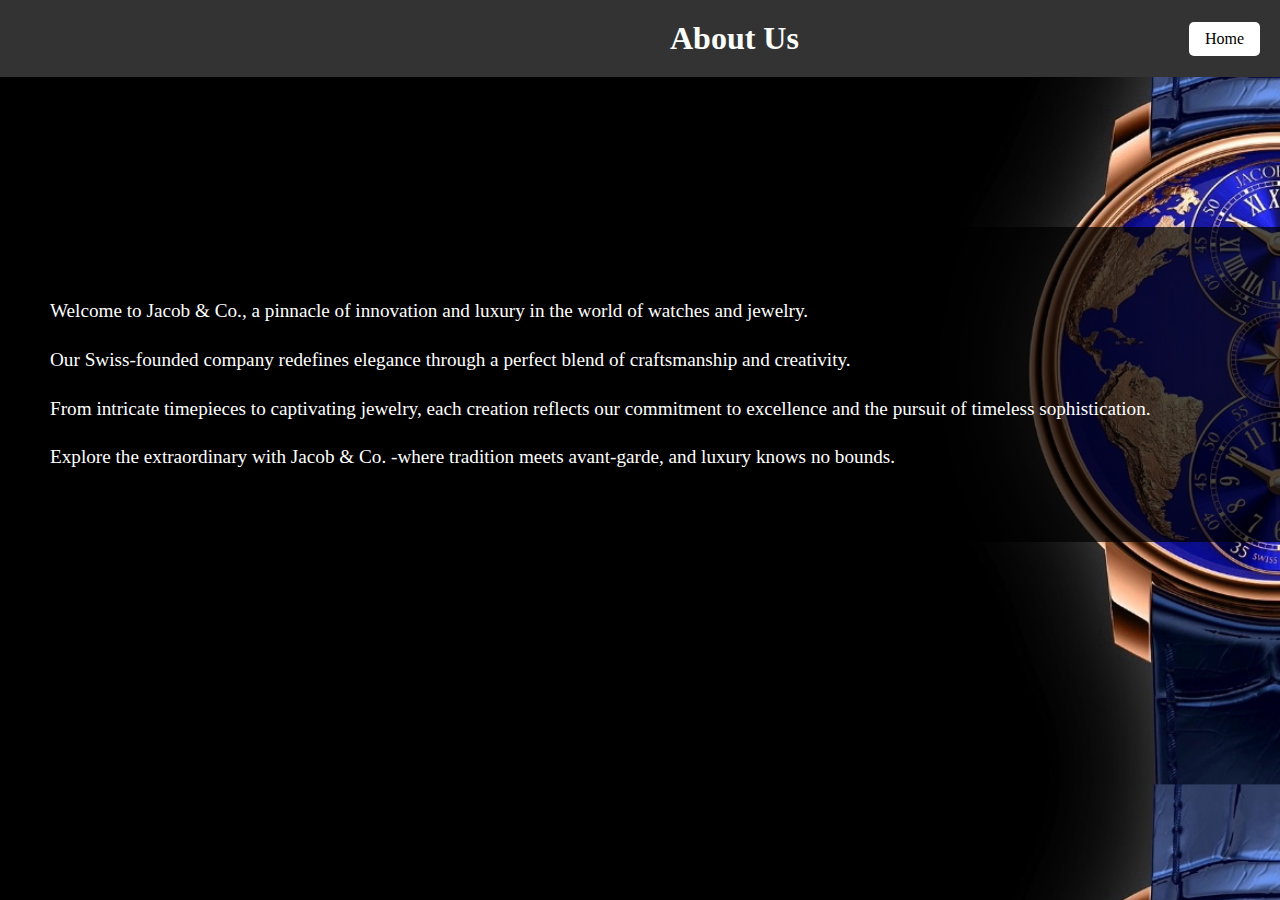
<file: About.html>
<!DOCTYPE html>
<html lang="en">
<head>
    <meta charset="UTF-8">
    <meta name="viewport" content="width=device-width, initial-scale=1.0">
    <link rel="stylesheet" href="About.css">
    <title>About Us</title>
</head>
<body>

  <header>
    <h1>About Us</h1>
    <a href="index.html" class="home-button">Home</a>
  </header>
  
  <section class="about-section">
    <div class="centered-paragraph">
        <p>Welcome to Jacob & Co., a pinnacle of innovation and luxury in the world of watches and jewelry.</p>
        <p>Our Swiss-founded company redefines elegance through a perfect blend of craftsmanship and creativity.</p>
        <p>From intricate timepieces to captivating jewelry, each creation reflects our commitment to excellence and the pursuit of timeless sophistication. </p>
        <p> Explore the extraordinary with Jacob & Co. -where tradition meets avant-garde, and luxury knows no bounds.</p>
    </div>
  </section>

</body>
</html>
</file>
<file: About.css>
html, body {
    margin: 0;
    padding: 0;
    background-image: url('aboutus-background.PNG');
    background-size: cover;
    color: white;
    font-family: 'Times New Roman', serif;
}

header {
    text-align: center;
    padding: 20px;
    background-color: #333;
    display: flex;
    justify-content: space-between;
    align-items: center;
}

h1 {
    font-size: 2em;
    margin: 0;
    margin-left: 650px;
}

.home-button {
    display: inline-block;
    padding: 8px 16px;
    background-color: #fff;
    color: #000;
    border-radius: 5px;
    text-decoration: none;
    transition: background-color 0.3s;
}

.home-button:hover {
    background-color: rgba(169, 169, 169, 0.7);
}

.about-section {
    text-align: center;
    padding: 50px;
    background-color: rgba(0, 0, 0, 0.7);
    margin-top: 150px;
}

p {
    font-size: 1.2em;
    line-height: 1.5;
    text-align: left;
    margin: 20px 0;
}
</file>
